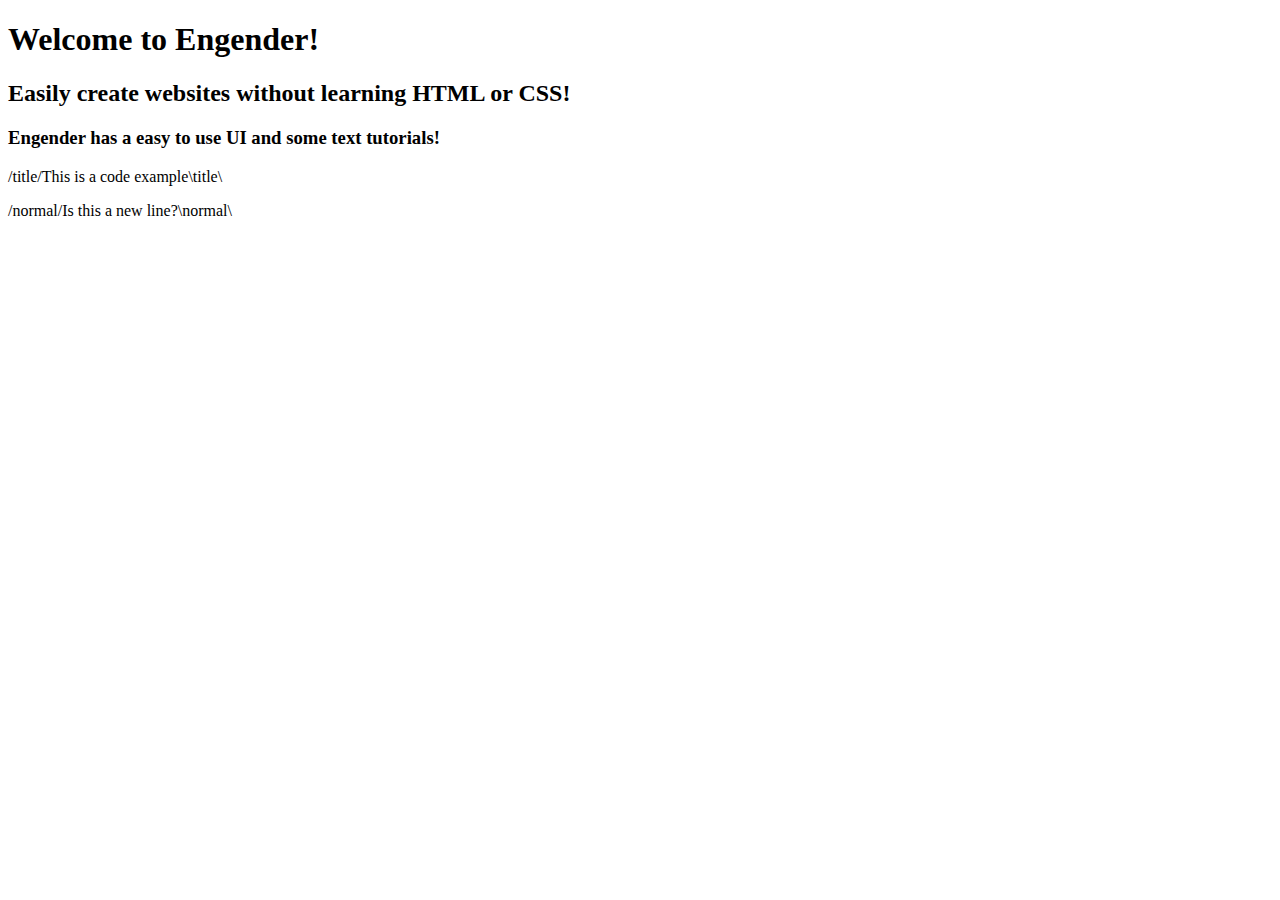
<file: index.html>
<!DOCTYPE html>
<html>
<head>
<title>Welcome to Engender</title>
<link rel="stylesheet" href="https://engender.netlify.app/style.css" />
</head>
<body>

<h1>Welcome to Engender!</h1>
<h2>Easily create websites without learning HTML or CSS!</h2>
<h3>Engender has a easy to use UI and some text tutorials!</h3>
<p></p>
<div class="box"><p>/title/This is a code example\title\</p>
<p>/normal/Is this a new line?\normal\</p></div>

</body>
</html>
</file>
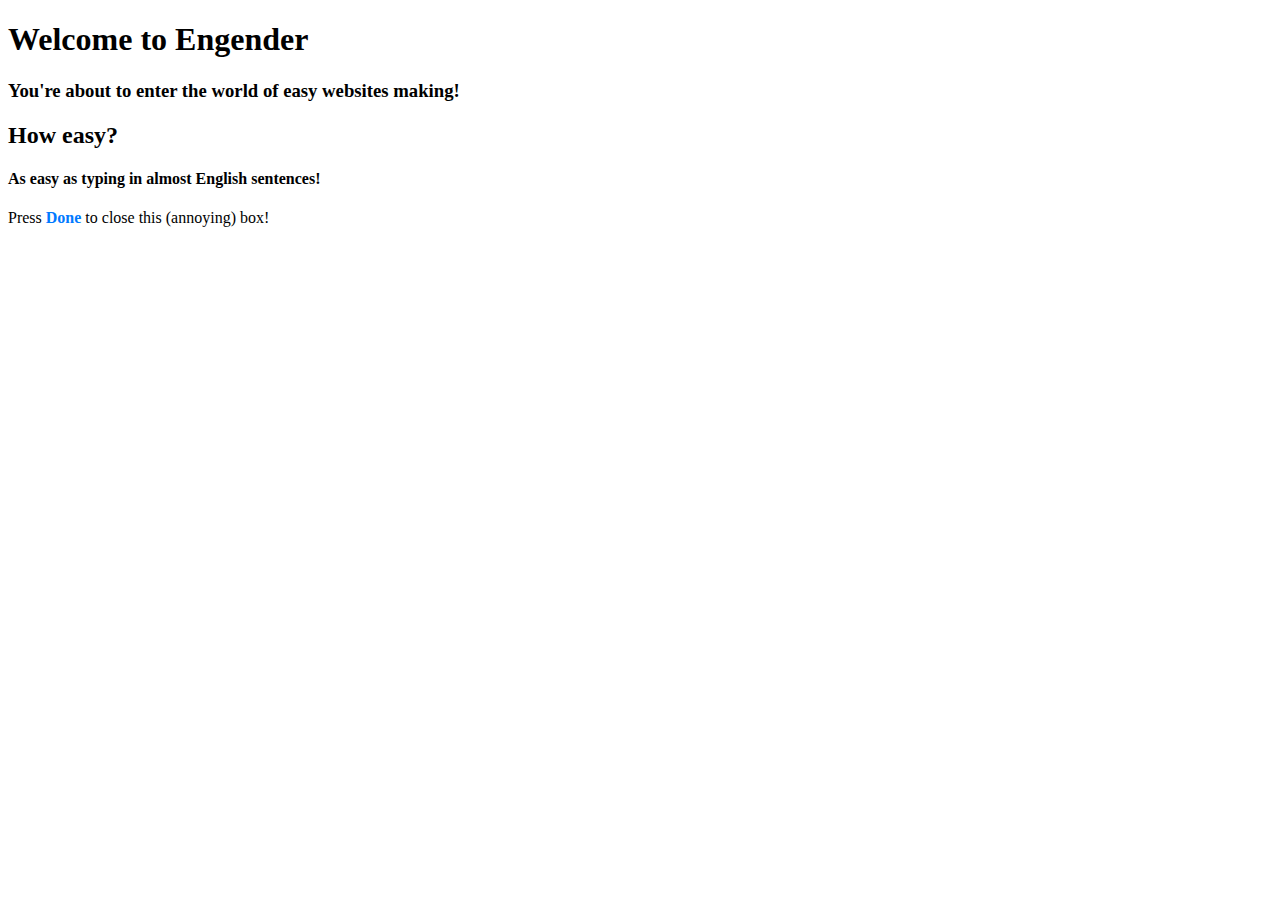
<file: welcome.html>
<!DOCTYPE html>
<html>
<head>
<title>Welcome to Engender</title>
<link rel="stylesheet" href="https://engender.netlify.app/style.css" />
</head>
<body>

<h1>Welcome to Engender</h1>
<h3>You're about to enter the world of easy websites making!</h3>
<h2>How easy?</h2>
<h4>As easy as typing in almost English sentences!</h4>
<p>Press <strong><span style="color: rgb(0, 122, 255);">Done</span></strong> to close this (annoying) box!</p>
</div>

</body>
</html>
</file>
